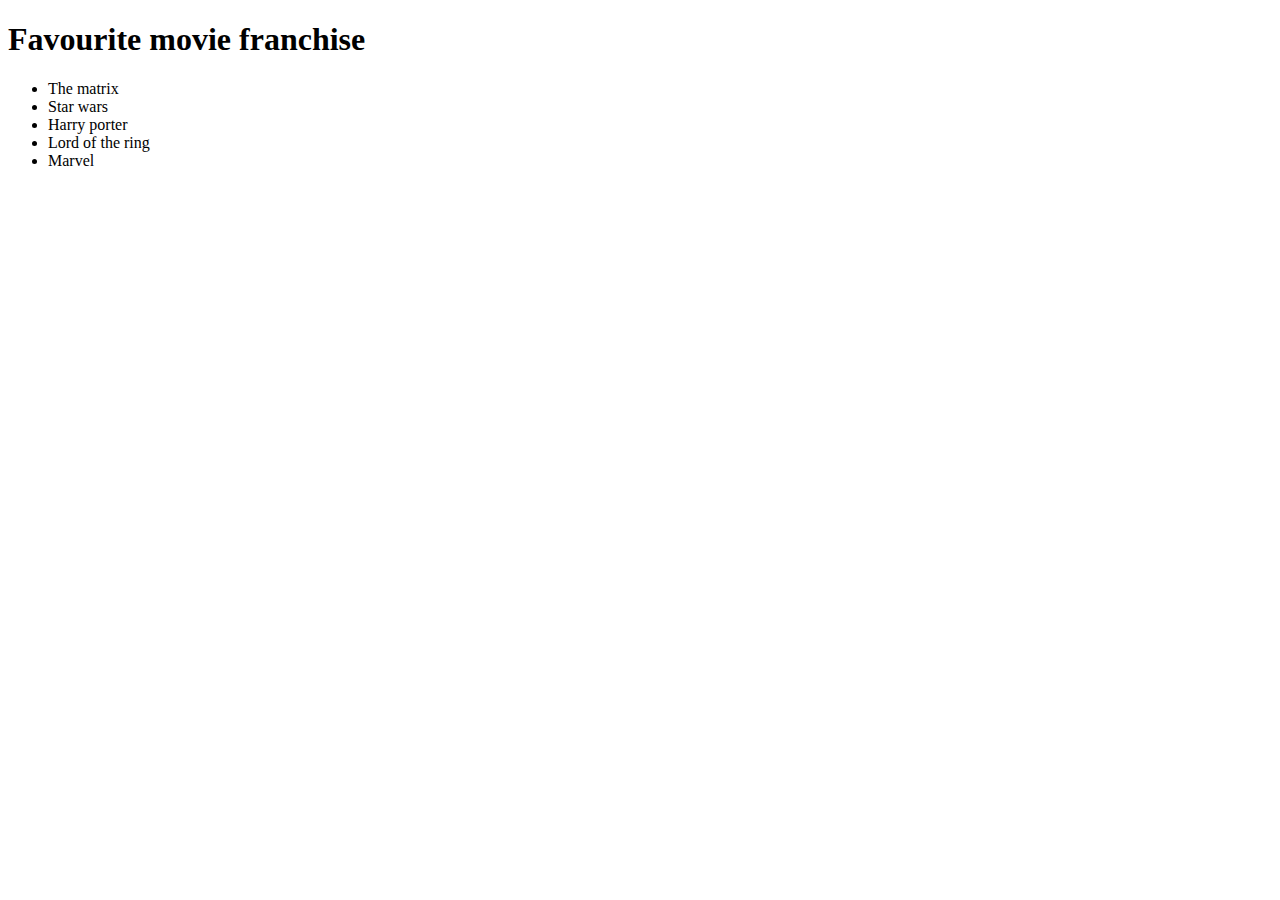
<file: Accessing/index.html>
<!DOCTYPE html>
<html lang="en">
<head>
    <meta charset="UTF-8">
    <meta name="viewport" content="width=device-width, initial-scale=1.0">
    <title>DOM</title>
    
</head>
<body>
    <div class="container">
        <h1 id="main-heading">Favourite movie franchise</h1>
        <ul>
            <li class="list-items">The matrix</li>
            <li class="list-items">Star wars</li>
            <li class="list-items">Harry porter</li>
            <li class="list-items">Lord of the ring </li>
            <li class="list-items">Marvel</li>
        </ul>

    </div>












    
    <script src="index.js"></script>
</body>
</html>
</file>
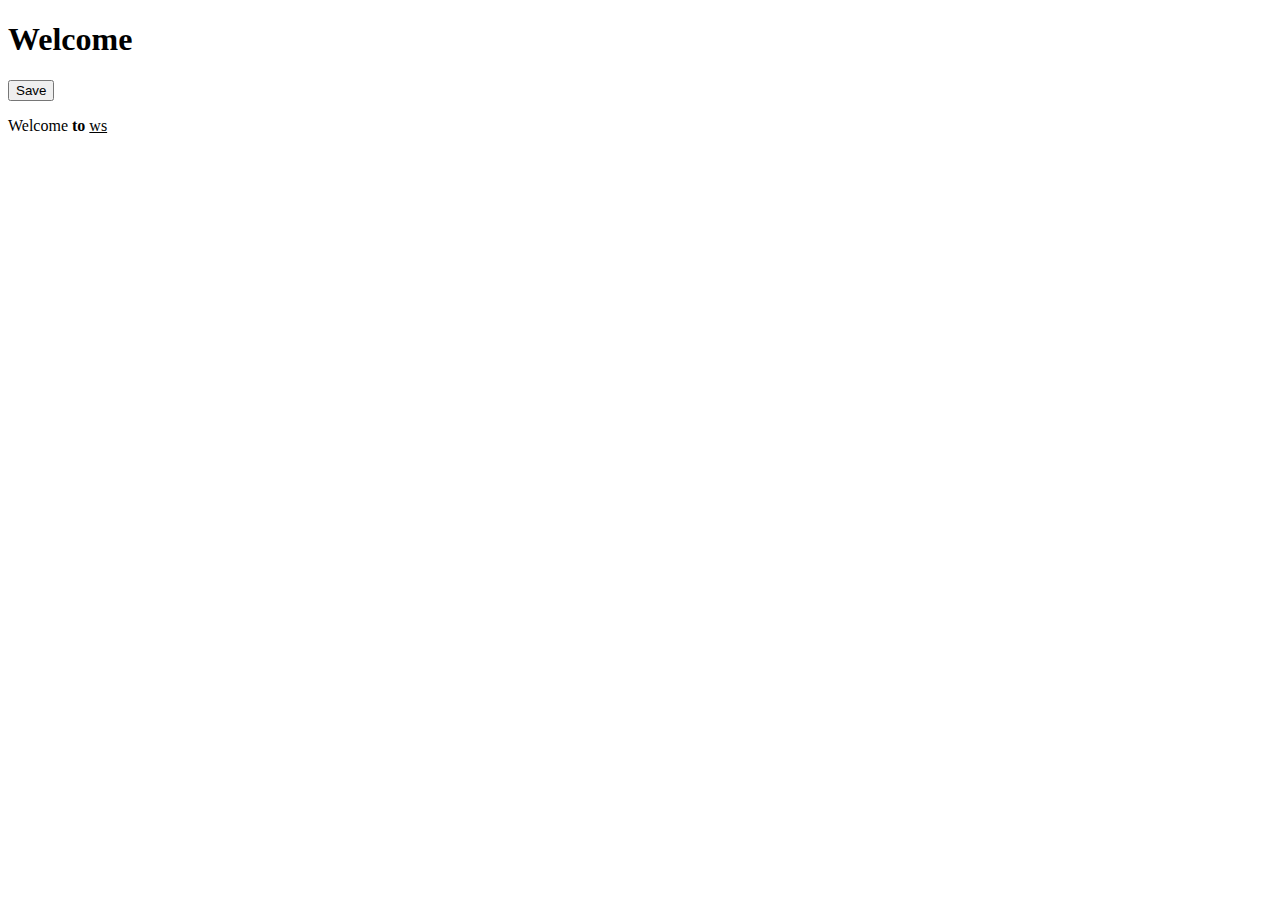
<file: Traverse/index.html>
<!DOCTYPE html>
<html lang="en">
<head>
    <meta charset="UTF-8">
    <meta name="viewport" content="width=device-width, initial-scale=1.0">
    <title>Document</title>
</head>
<body>
    <div class="main">
        <h1>Welcome</h1>
        <button>Save</button>
        <p>Welcome <b>to</b> <u>ws</u> </p>
    </div>

    <script>
        let btn = document.querySelector('button');
        btn.addEventListener('click',()=>{
            btn.parentElement.style.color = 'red';
            btn.previousElementSibling.style.background = 'yellow';
            btn.nextElementSibling.style.background = "blue";
        })
    </script>
</body>
</html>
</file>
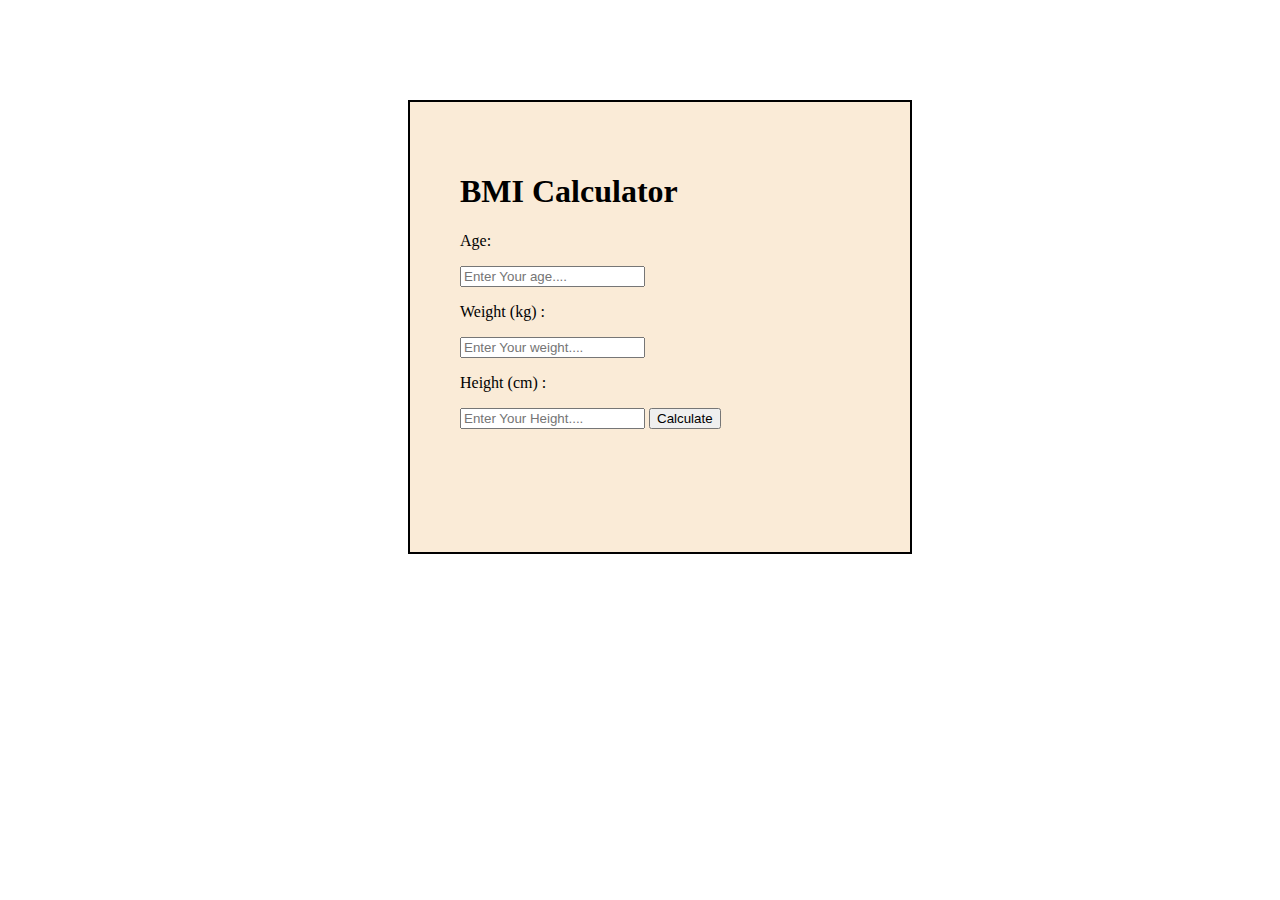
<file: Mini-Projects/BMI Calc/index.html>
<!DOCTYPE html>
<html lang="en">
  <head>
    <meta charset="UTF-8" />
    <meta name="viewport" content="width=device-width, initial-scale=1.0" />
    <title>BMI Calc</title>
    <link rel="stylesheet" href="style.css" />
  </head>
  <body>
    <div class="main">
      <h1>BMI Calculator</h1>
      <p>Age:</p>
      <input type="text" placeholder="Enter Your age...." />
      <p>Weight (kg) :</p>
      <input type="text" placeholder="Enter Your weight...." id="kg" />
      <p>Height (cm) :</p>
      <input type="text" placeholder="Enter Your Height...." id="cm" />
      <button onclick="calc()">Calculate</button>

      <div id="show"></div>
    </div>

    <script src="./index.js"></script>
  </body>
</html>
</file>
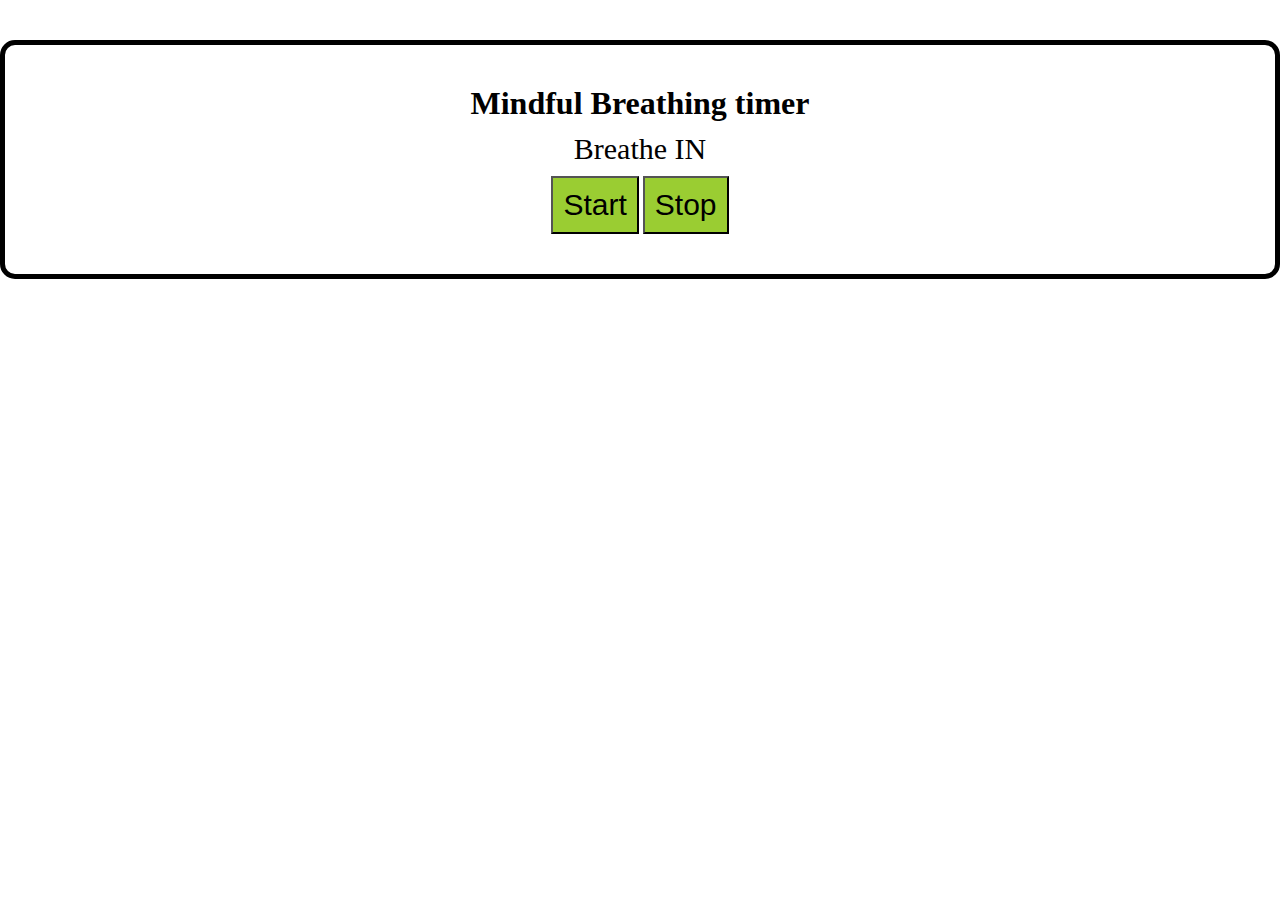
<file: Mini-Projects/BreathingTimer/index.html>
<!DOCTYPE html>
<html lang="en">
<head>
    <meta charset="UTF-8">
    <meta name="viewport" content="width=device-width, initial-scale=1.0">
    <title>Document</title>
    <style>
        *{
            padding: 0;
            margin: 0;
        }
        .container{
            border: 5px solid black;
            border-radius: 15px;
            color: black;
            text-align: center;
            margin-top: 40px;
            padding-bottom: 40px;
            padding-top: 40px;
        }
        button{
            padding: 10px;
            font-size: 30px;
            background: yellowgreen;
        }
        .time{
            font-size: 30px;
            margin-top: 10px;
            margin-bottom: 10px;
            
        }
    </style>
</head>
<body>
    <div class="container">
        <h1>Mindful Breathing timer</h1>
        <div class="time">Breathe IN</div>
        <button id="start">Start</button>
        <button id="stop">Stop</button>
    </div>
</body>
</html>
</file>
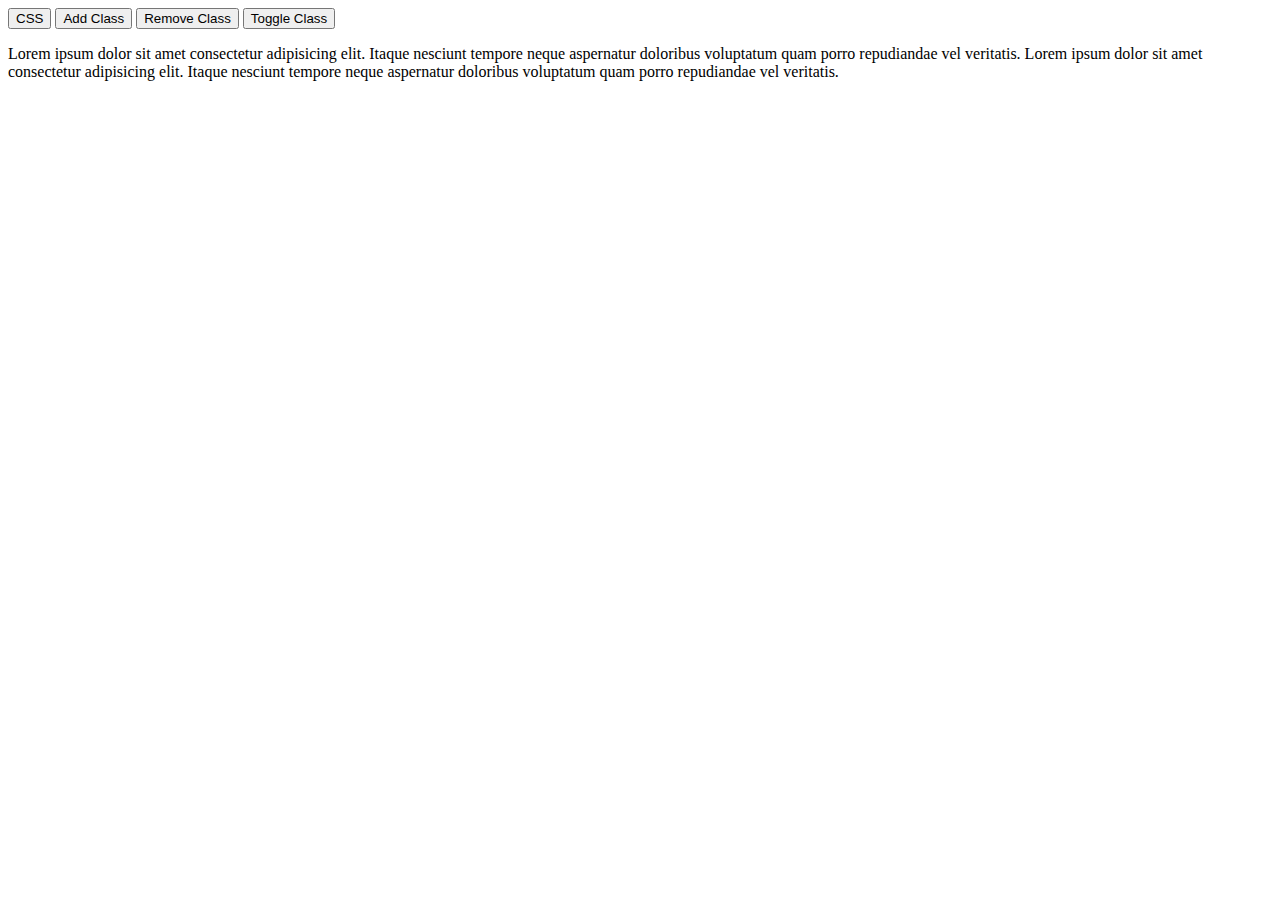
<file: Mini-Projects/ClassList/index.html>
<!DOCTYPE html>
<html lang="en">
<head>
    <meta charset="UTF-8">
    <meta name="viewport" content="width=device-width, initial-scale=1.0">
    <title>ClassList</title>
    <style>
        .addclass{
            color: red;
            background-color: yellowgreen;
            padding: 20px;

        }
    </style>
</head>
<body>
    <button id="css">CSS</button>
    <button id="add">Add Class</button>
    <button id="remove">Remove Class</button>
    <button id="toggle">Toggle Class</button>
    <p id="para">
        Lorem ipsum dolor sit amet consectetur adipisicing elit. Itaque nesciunt tempore neque aspernatur doloribus voluptatum quam porro repudiandae vel veritatis.
        Lorem ipsum dolor sit amet consectetur adipisicing elit. Itaque nesciunt tempore neque aspernatur doloribus voluptatum quam porro repudiandae vel veritatis.
    </p>
</body>
<script>
let btn1 = document.querySelector('#css');
let para = document.querySelector('#para');

btn1.addEventListener('click',()=>{
    para.style.color = 'red';
})

let btn2 = document.querySelector('#add');
btn2.addEventListener('click',()=>{
    para.classList.add('addclass');
})

let btn3 = document.querySelector('#remove');
btn3.addEventListener('click',()=>{
    para.classList.remove('addclass');
})
let btn4 = document.querySelector('#toggle');
btn4.addEventListener('click',()=>{
    para.classList.toggle('addclass');
})
</script>
</html>
</file>
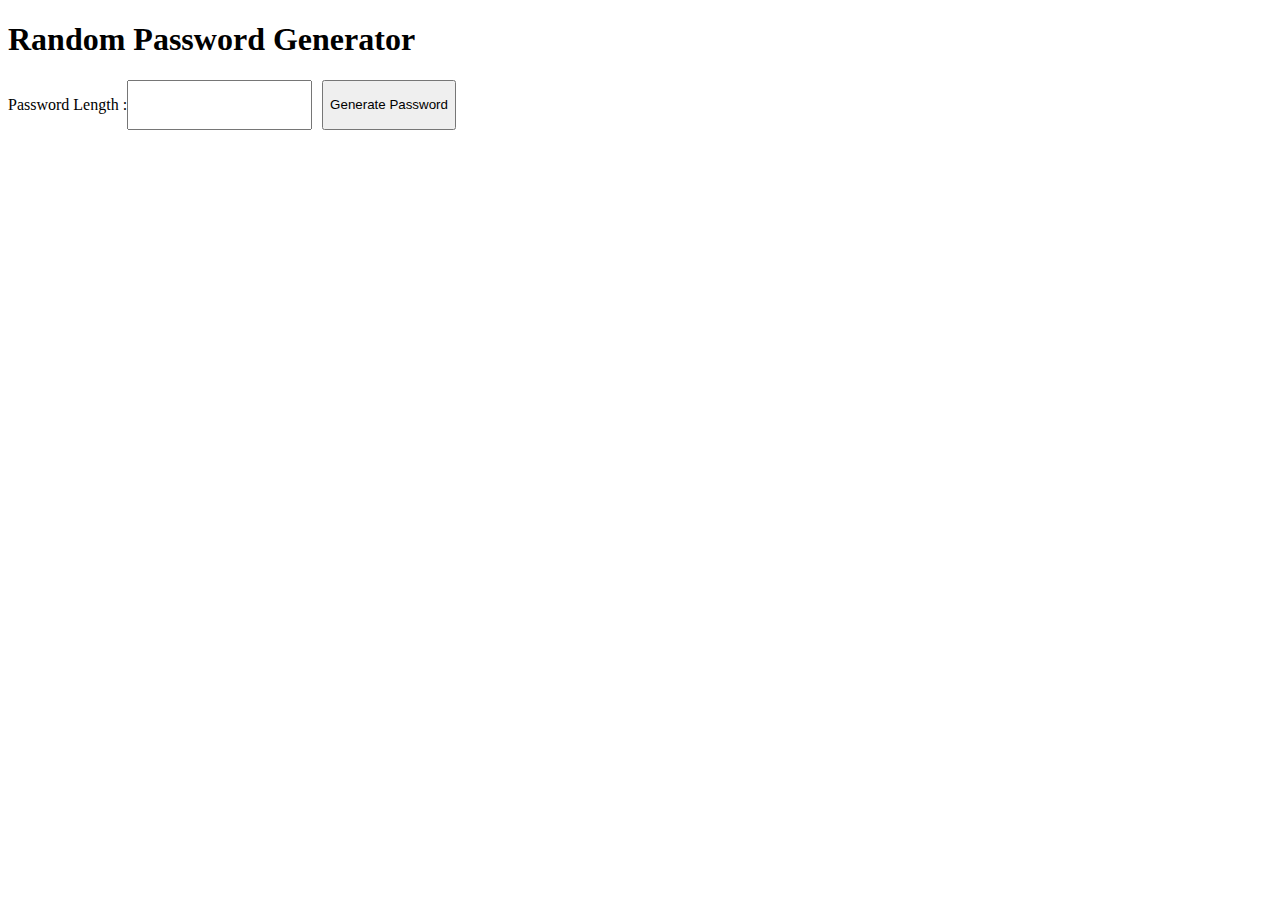
<file: Mini-Projects/PasswordGenerator/index.html>
<!DOCTYPE html>
<html lang="en">
<head>
    <meta charset="UTF-8">
    <meta name="viewport" content="width=device-width, initial-scale=1.0">
    <title>Password Generator</title>
    <style>
        button{
            margin-left: 10px;
        }
    </style>
</head>
<body>
    <h1>Random Password Generator</h1>
    <div style="display: flex">
        <p>Password Length : </p>
        <input type="number" id="display">
        <button onclick="generate()">Generate Password</button>
    </div>
    <div id="password">

    </div>


    <script src="./index.js"></script>
</body>
</html>
</file>
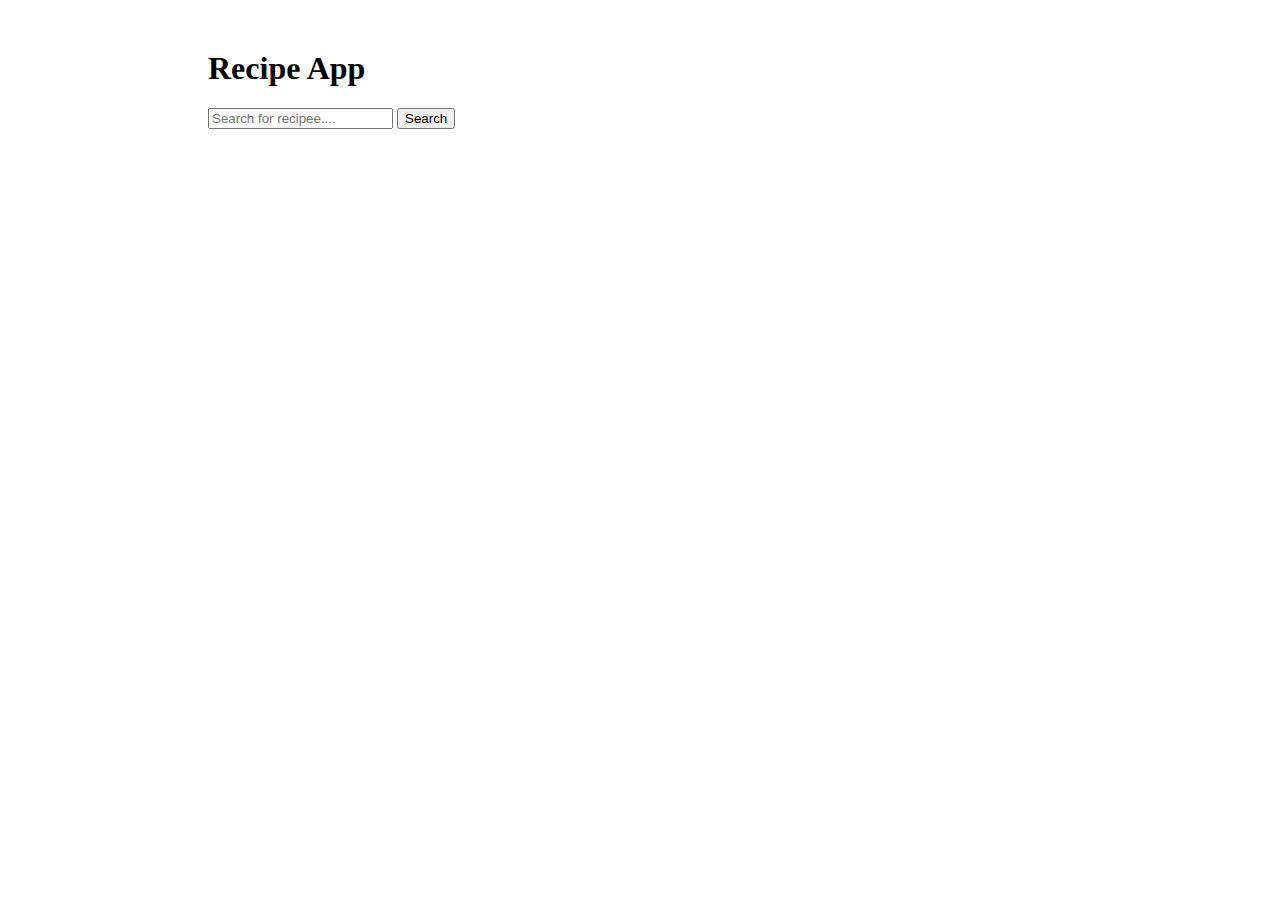
<file: Mini-Projects/Recipe/index.html>
<!DOCTYPE html>
<html lang="en">
<head>
    <meta charset="UTF-8">
    <meta name="viewport" content="width=device-width, initial-scale=1.0">
    <title>Recipe</title>
    <style>
        .main{
            margin-left: 200px;
            margin-top: 50px;
            width: 350px;
        }
    </style>
</head>
<body>
    <div class="main">
        <h1>Recipe App</h1>
        <input type="text" placeholder="Search for recipee...." id="searchInput">
        <button onclick="show()">Search</button>
        <div id="showing">

        </div>
    </div>
    <script src="./index.js"></script>
</body>
</html>
</file>
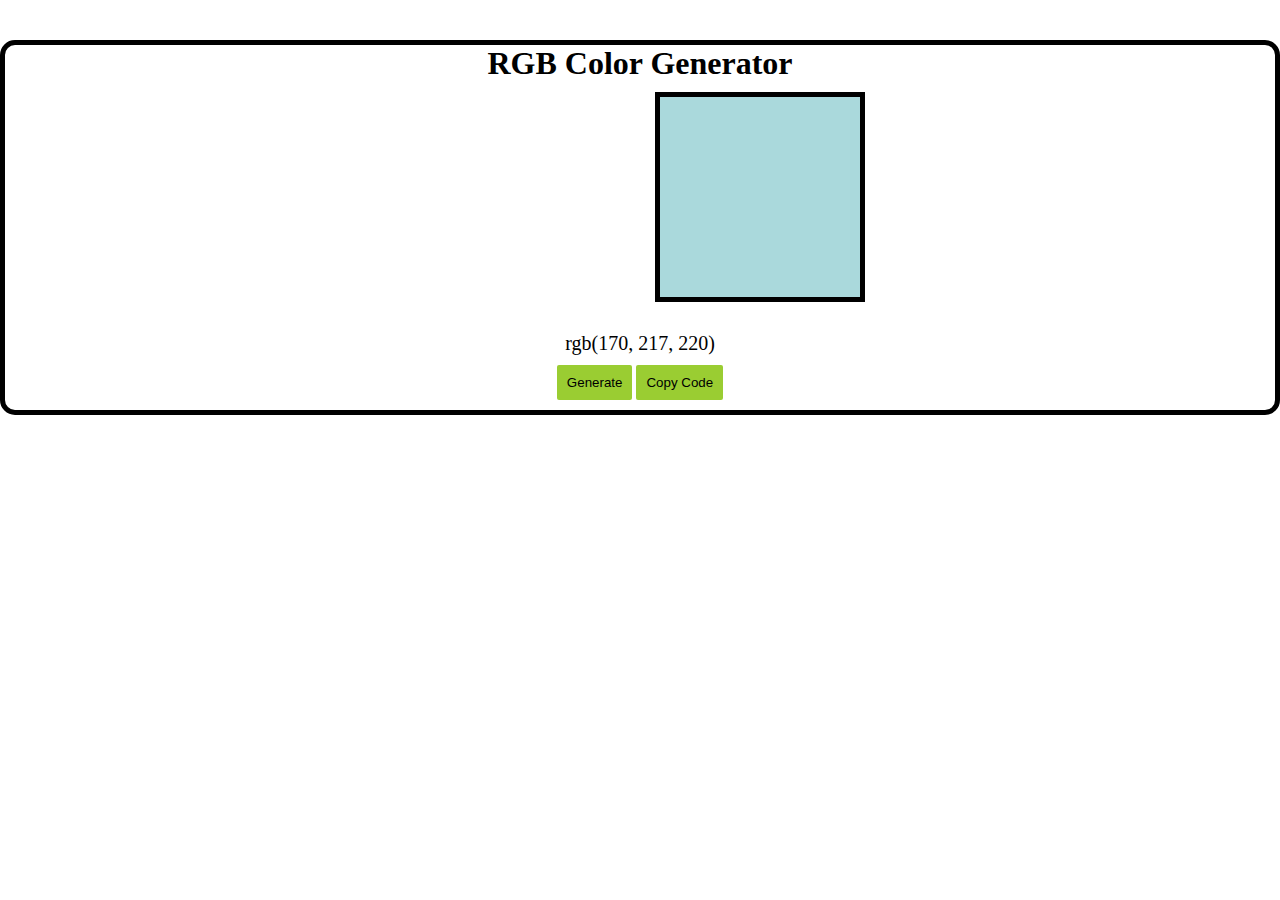
<file: Mini-Projects/RGBGererator/index.html>
<!DOCTYPE html>
<html lang="en">
<head>
    <meta charset="UTF-8">
    <meta name="viewport" content="width=device-width, initial-scale=1.0">
    <title>RGB Generator</title>
    <style>
        *{
            padding: 0;
            margin: 0;

        }
        #conatiner{
            border: 5px solid black;
            border-radius: 15px;
            color: black;
            text-align: center;
            margin-top: 40px;
        }
        #box{
            height: 200px;
            width: 200px;
            border: 5px solid black;
            margin-left: 650px;
            margin-top: 10px;
            margin-bottom: 30px;
        }
      
        #copy, #generate{
            background-color: yellowgreen;
            border-radius: 2px;
            border: 2px solid yellowgreen;
            padding: 10px;
            border: none;
            margin-bottom: 10px;
            cursor: pointer;
            

        }
        .code{
            font-size: 20px;
            margin-bottom: 10px;
        }
    </style>
</head>
<body>
    <div id="conatiner">
        <h1>RGB Color Generator</h1>
        <div id="box"></div>
        <div class="code"></div>
        <button id="generate">Generate</button>
        <button id="copy">Copy Code</button>
    </div>

    <script>
        let generate = document.querySelector('#generate');
        let copy = document.querySelector('#copy');
        function generatecolor(){
            const r = Math.floor(Math.random()*255);
            const g = Math.floor(Math.random()*255);
            const b = Math.floor(Math.random()*255);

            return `rgb(${r}, ${g}, ${b})`;
        }
        // console.log(generatecolor());
        let updatecolor = () =>{
            let color = generatecolor();
            // console.log(color);
            let box = document.querySelector('#box');
            box.style.backgroundColor = color;
            let code = document.querySelector('.code');
            code.textContent = color;
        }
        updatecolor();
        function copyRGB(){
            let codecopying = document.querySelector('.code').textContent;
            window.navigator.clipboard.writeText(codecopying);
        }
        generate.addEventListener('click',()=>{
            updatecolor();
        })
        copy.addEventListener('click',()=>{
            copyRGB();
        })
        
        
    </script>
</body>
</html>
</file>
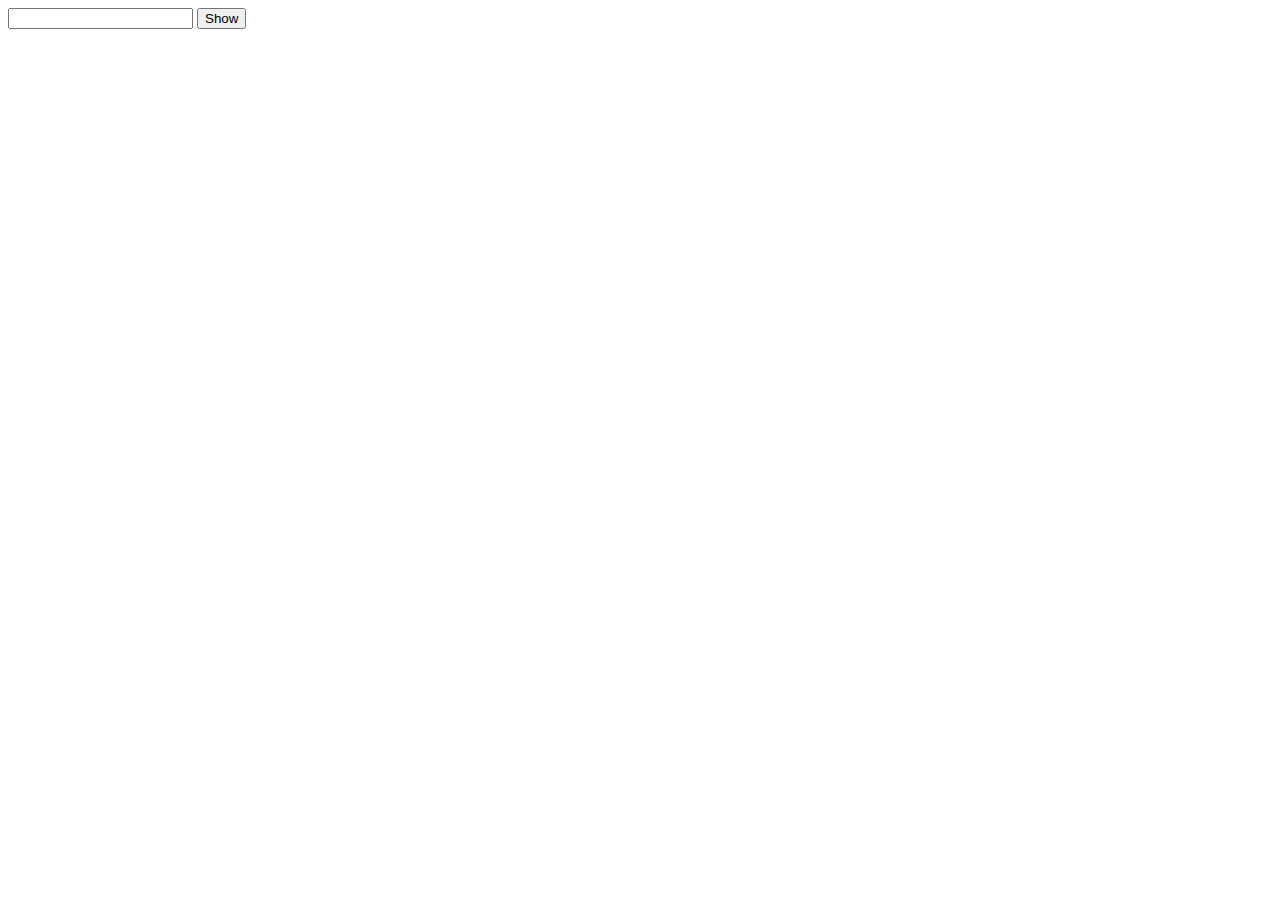
<file: Mini-Projects/ShowHide/index.html>
<!DOCTYPE html>
<html lang="en">
<head>
    <meta charset="UTF-8">
    <meta name="viewport" content="width=device-width, initial-scale=1.0">
    <title>ShowHide</title>
</head>
<body>
    <input type="password"> <button>Show</button>
</body>
<script>
    let btn = document.querySelector('button');
    let input = document.querySelector('input');
    btn.addEventListener('click', ()=>{
        if(btn.innerText == 'Show'){
            input.type = 'text';
            btn.innerText = 'Hide';
        }
        else{
            input.type = 'password';
            btn.innerText = 'Show';
        }
    })
</script>
</html>
</file>
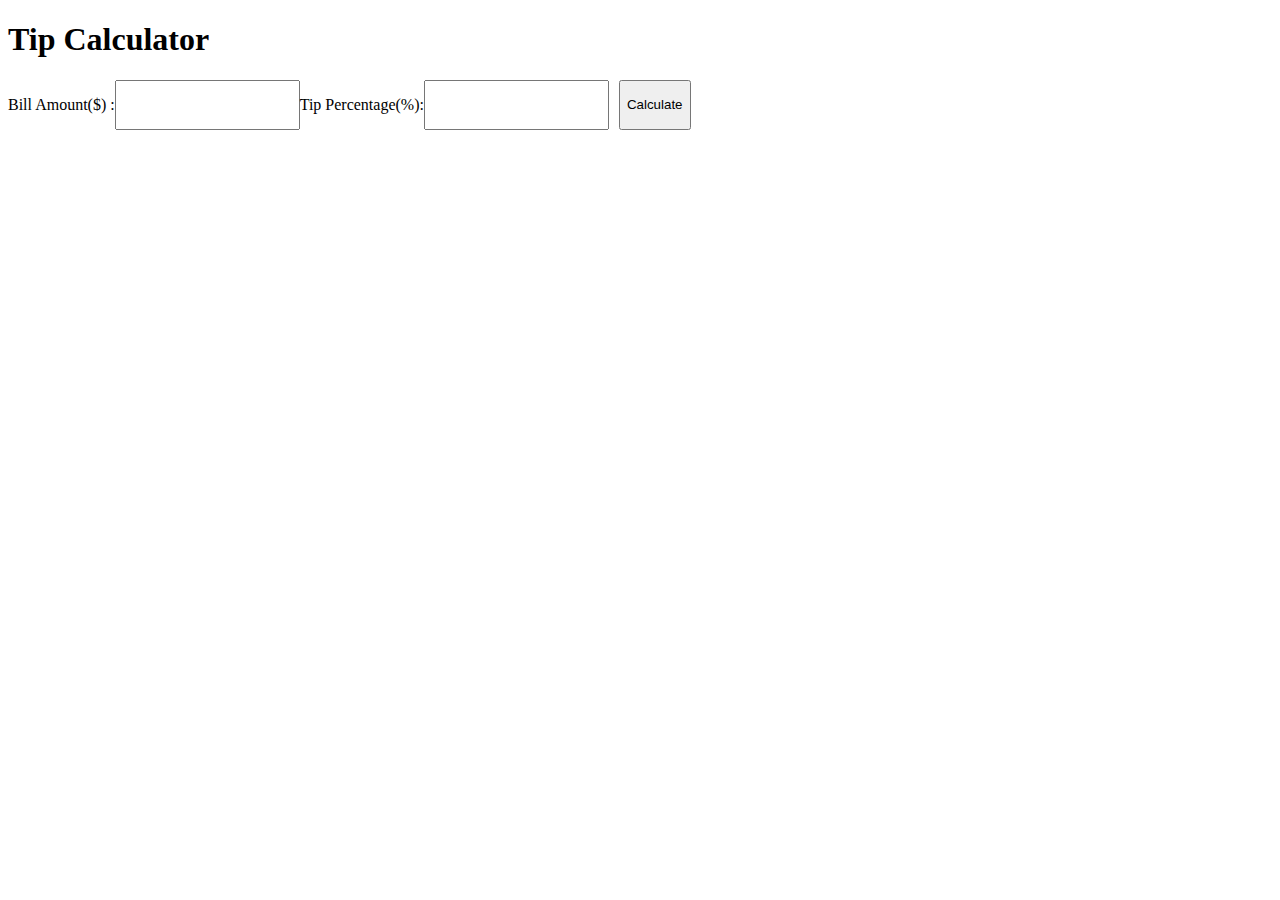
<file: Mini-Projects/Tip Calc/index.html>
<!DOCTYPE html>
<html lang="en">
<head>
    <meta charset="UTF-8">
    <meta name="viewport" content="width=device-width, initial-scale=1.0">
    <title>Tip Calculator</title>
    <style>
        button{
            margin-left: 10px;
        }
    </style>
</head>
<body>
    <h1>Tip Calculator</h1>
    <div style="display: flex">
        <p>Bill Amount($) :</p>
        <input type="text" id="amount" >
        <p>Tip Percentage(%): </p>
        <input type="text"  id="percentage">
        <button onclick="calc()">Calculate</button>
    </div>
    <div id="show">
       

    </div>
    <script src="./index.js"></script>
</body>
</html>
</file>
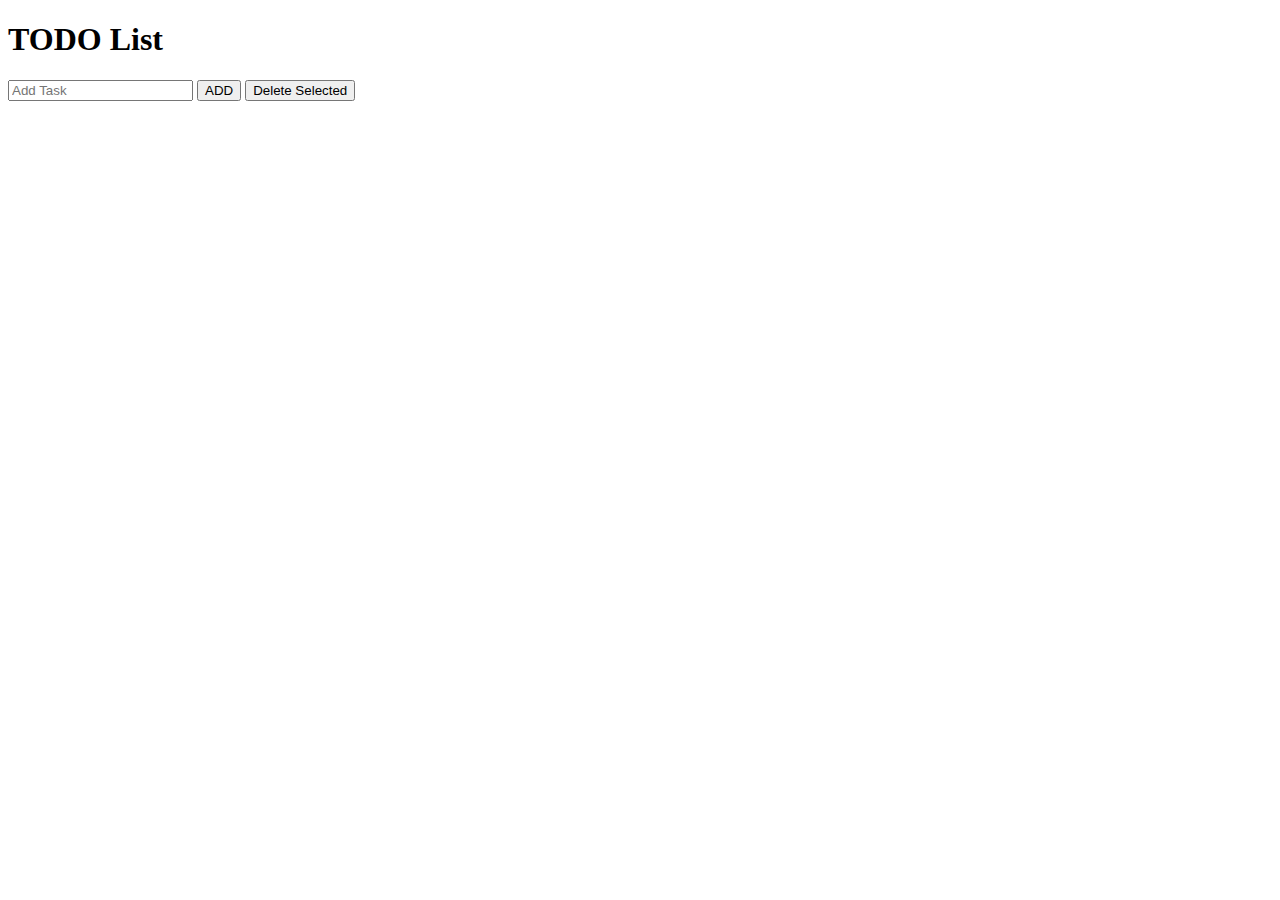
<file: Mini-Projects/TODO List/index.html>
<!DOCTYPE html>
<html lang="en">
<head>
    <meta charset="UTF-8">
    <meta name="viewport" content="width=device-width, initial-scale=1.0">
    <title>TODO List</title>
    <style>
        ul{
            list-style-type: none;
            
        }
    </style>
</head>
<body>
    <h1>TODO List</h1>
    <input type="text" placeholder="Add Task" id="input">
    <button onclick="add()">ADD</button>
    <button onclick="deleteChecked()">Delete Selected</button>
    <ul id="List">
        

    </ul>
    


    <script src="./index.js"></script>
</body>
</html>
</file>
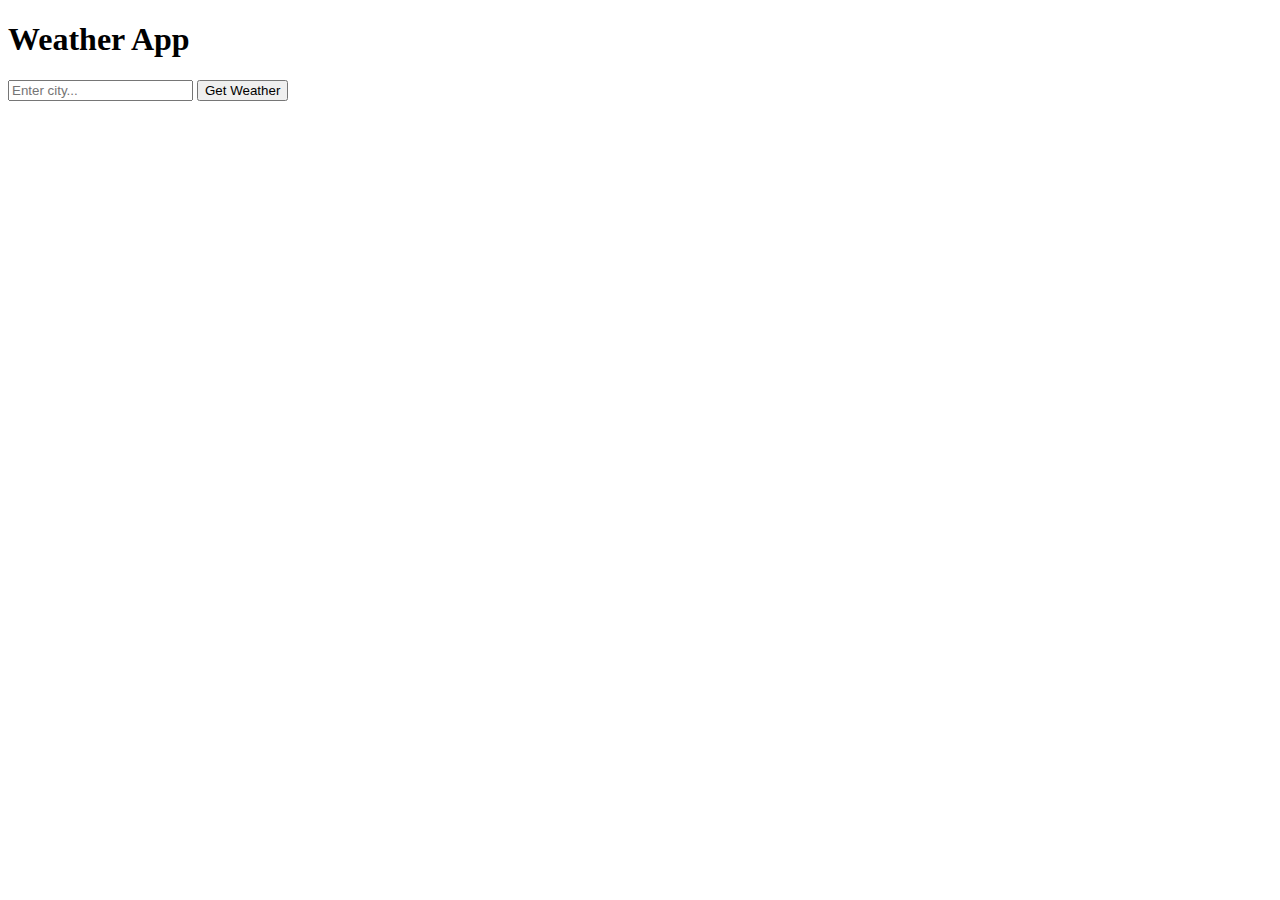
<file: Mini-Projects/Weather App/index.html>
<!DOCTYPE html>
<html lang="en">
<head>
    <meta charset="UTF-8">
    <meta name="viewport" content="width=device-width, initial-scale=1.0">
    <title>Weather</title>
</head>
<body>
    <h1>Weather App</h1>
    <input type="text" id="cityInput" placeholder="Enter city...">
    <button onclick="getWeather()">Get Weather</button>
    <div id="show">
        
    </div>
    <script src="./index.js"></script>
</body>
</html>
</file>
<file: Mini-Projects/BMI Calc/style.css>
.main{
    border: 2px solid black;
    width: 400px;
    height: 350px;
    padding: 50px;
    margin-left: 400px;
    margin-top: 100px;
    background-color: antiquewhite;
    
}
</file>
